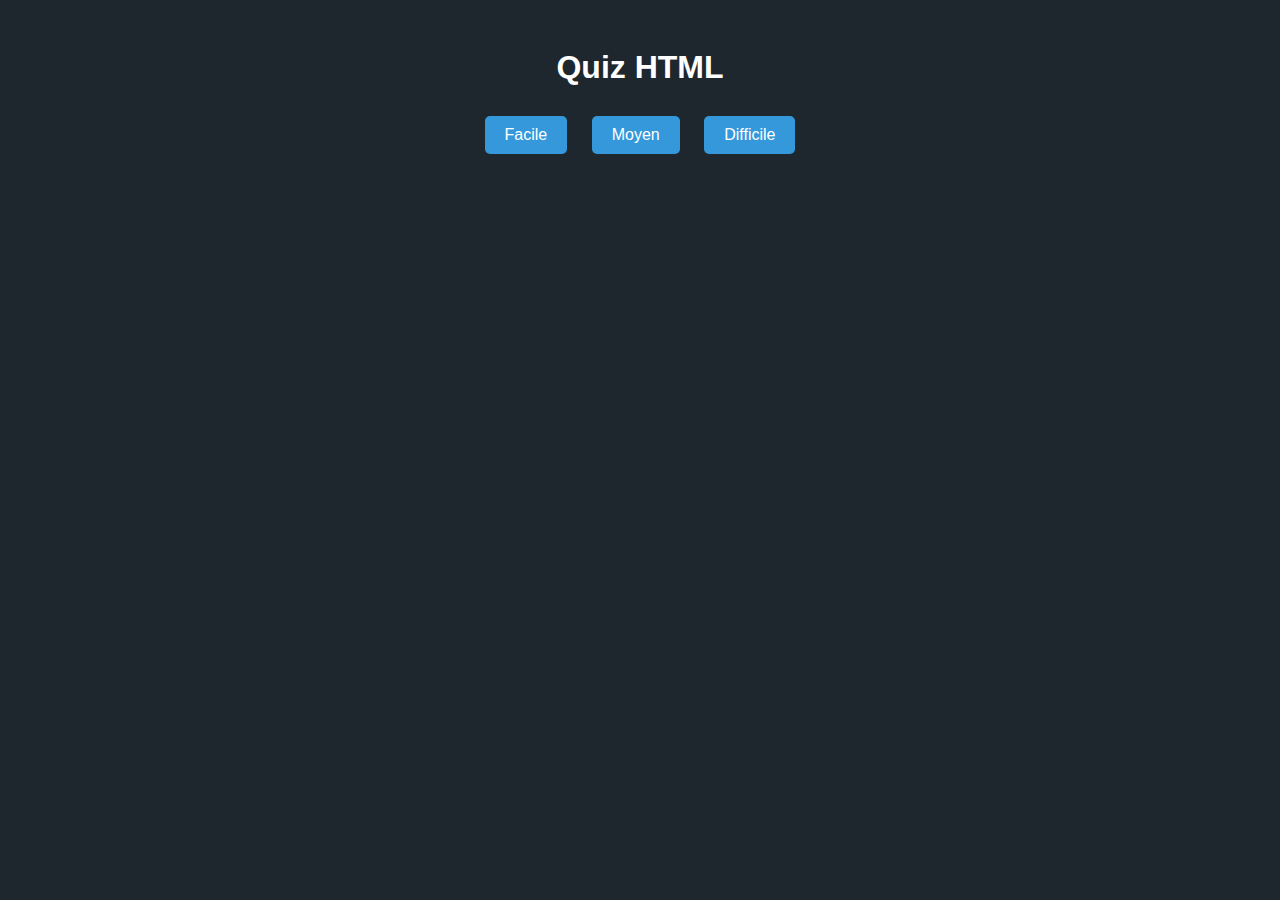
<file: quiz.html>
<!DOCTYPE html>
<html lang="fr">
<head>
  <meta charset="UTF-8">
  <meta name="viewport" content="width=device-width, initial-scale=1">
  <title>Quiz HTML</title>
  <style>
    body {
      font-family: Arial, sans-serif;
      background: #1e272e;
      color: #fff;
      padding: 20px;
      text-align: center;
    }
    h1 {
      margin-bottom: 20px;
    }
    button {
      padding: 10px 20px;
      margin: 10px;
      font-size: 16px;
      border: none;
      border-radius: 5px;
      cursor: pointer;
    }
    .level-btn {
      background-color: #3498db;
      color: white;
    }
    .answer {
      display: block;
      margin: 10px auto;
      background-color: #34495e;
      color: white;
      width: 80%;
    }
    .answer:hover {
      background-color: #1abc9c;
    }
    #question-container, #result-container {
      display: none;
      margin-top: 30px;
    }
    #restart-btn {
      background-color: #e74c3c;
      color: white;
    }
  </style>
</head>
<body>

  <h1>Quiz HTML</h1>
  <div id="level-select">
    <button class="level-btn" data-level="easy">Facile</button>
    <button class="level-btn" data-level="medium">Moyen</button>
    <button class="level-btn" data-level="hard">Difficile</button>
  </div>

  <div id="question-container">
    <h2 id="question"></h2>
    <div id="answers"></div>
  </div>

  <div id="result-container">
    <h2 id="result-message"></h2>
    <button id="restart-btn">Recommencer</button>
  </div>

  <script>
    const allQuestions = {
      easy: [
        { q: "Que signifie HTML ?", a: ["HyperText Markup Language", "Home Tool Markup Language", "Hyperlink Markup Language", "Hyper Tool Markup Language"], correct: 0 },
        { q: "Quelle balise définit un paragraphe ?", a: ["<p>", "<para>", "<text>", "<paragraph>"], correct: 0 },
        { q: "Quelle balise pour insérer une image ?", a: ["<img>", "<image>", "<src>", "<pic>"], correct: 0 },
        { q: "Quel attribut définit une image ?", a: ["src", "href", "alt", "link"], correct: 0 },
        { q: "Quelle balise crée un lien ?", a: ["<a>", "<link>", "<href>", "<url>"], correct: 0 },
        { q: "Quel attribut donne un texte alternatif à une image ?", a: ["alt", "title", "src", "caption"], correct: 0 },
        { q: "Quelle balise permet une liste non ordonnée ?", a: ["<ul>", "<ol>", "<li>", "<list>"], correct: 0 },
        { q: "Quelle balise HTML pour un titre principal ?", a: ["<h1>", "<title>", "<head>", "<header>"], correct: 0 },
        { q: "Comment insérer un commentaire en HTML ?", a: ["<!-- comment -->", "// comment", "# comment", "/* comment */"], correct: 0 },
        { q: "Quelle balise représente un saut de ligne ?", a: ["<br>", "<hr>", "<line>", "<space>"], correct: 0 },
        { q: "Balise pour le contenu principal ?", a: ["<main>", "<body>", "<center>", "<container>"], correct: 0 },
        { q: "Balise pour regrouper du contenu visuellement ?", a: ["<div>", "<group>", "<container>", "<section>"], correct: 0 }
      ],
      medium: [
        { q: "Balise pour regrouper du texte en ligne ?", a: ["<span>", "<div>", "<section>", "<article>"], correct: 0 },
        { q: "Balise qui contient les métadonnées ?", a: ["<head>", "<meta>", "<body>", "<title>"], correct: 0 },
        { q: "Balise pour un tableau ?", a: ["<table>", "<grid>", "<div>", "<tab>"], correct: 0 },
        { q: "Balise pour cellule de tableau ?", a: ["<td>", "<th>", "<tr>", "<cell>"], correct: 0 },
        { q: "Attribut pour appliquer une classe CSS ?", a: ["class", "style", "id", "css"], correct: 0 },
        { q: "Balise pour une liste ordonnée ?", a: ["<ol>", "<ul>", "<li>", "<list>"], correct: 0 },
        { q: "Balise d’en-tête de tableau ?", a: ["<th>", "<td>", "<tr>", "<header>"], correct: 0 },
        { q: "Balise pour section de page ?", a: ["<section>", "<div>", "<group>", "<box>"], correct: 0 },
        { q: "Balise pour navigation ?", a: ["<nav>", "<header>", "<menu>", "<bar>"], correct: 0 },
        { q: "Attribut pour identifier un élément ?", a: ["id", "class", "name", "data"], correct: 0 },
        { q: "Attribut pour lien dans nouvel onglet ?", a: ["target", "href", "open", "new"], correct: 0 }
      ],
      hard: [
        { q: "Balise HTML5 pour contenu indépendant ?", a: ["<article>", "<section>", "<div>", "<aside>"], correct: 0 },
        { q: "Balise pour intégrer une vidéo ?", a: ["<video>", "<media>", "<embed>", "<movie>"], correct: 0 },
        { q: "Quel attribut améliore l’accessibilité ?", a: ["aria-label", "role", "tabindex", "alt"], correct: 0 },
        { q: "Balise pour audio ?", a: ["<audio>", "<sound>", "<media>", "<track>"], correct: 0 },
        { q: "Quel attribut indique la langue de la page ?", a: ["lang", "locale", "language", "data-lang"], correct: 0 },
        { q: "Balise pour groupe d’images et légendes ?", a: ["<figure>", "<group>", "<imgbox>", "<div>"], correct: 0 },
        { q: "Balise pour scripts JavaScript ?", a: ["<script>", "<js>", "<code>", "<javascript>"], correct: 0 },
        { q: "Attribut HTML pour champ obligatoire ?", a: ["required", "must", "mandatory", "validate"], correct: 0 },
        { q: "Balise pour zone de formulaire ?", a: ["<form>", "<input>", "<field>", "<area>"], correct: 0 },
        { q: "Attribut HTML pour bouton radio sélectionné ?", a: ["checked", "selected", "active", "enabled"], correct: 0 },
        { q: "Balise pour info complémentaire ?", a: ["<aside>", "<extra>", "<note>", "<footer>"], correct: 0 }
      ]
    };

    const levelButtons = document.querySelectorAll('.level-btn');
    const questionContainer = document.getElementById('question-container');
    const questionEl = document.getElementById('question');
    const answersEl = document.getElementById('answers');
    const resultContainer = document.getElementById('result-container');
    const resultMessage = document.getElementById('result-message');
    const restartBtn = document.getElementById('restart-btn');
    const levelSelect = document.getElementById('level-select');

    let currentQuestions = [];
    let currentIndex = 0;

    levelButtons.forEach(btn => {
      btn.addEventListener('click', () => {
        const level = btn.dataset.level;
        currentQuestions = shuffle([...allQuestions[level]]).slice(0, 10); // Mélanger et prendre 10
        currentIndex = 0;
        levelSelect.style.display = 'none';
        resultContainer.style.display = 'none';
        questionContainer.style.display = 'block';
        showQuestion();
      });
    });

    function shuffle(array) {
      for (let i = array.length - 1; i > 0; i--) {
        const j = Math.floor(Math.random() * (i + 1));
        [array[i], array[j]] = [array[j], array[i]];
      }
      return array;
    }

    function showQuestion() {
      const current = currentQuestions[currentIndex];
      questionEl.textContent = `${currentIndex + 1}. ${current.q}`;
      answersEl.innerHTML = '';

      const shuffledAnswers = shuffle(current.a.map((text, index) => ({ text, index })));

      shuffledAnswers.forEach(ans => {
        const btn = document.createElement('button');
        btn.className = 'answer';
        btn.textContent = ans.text;
        btn.onclick = () => handleAnswer(ans.index, current.correct);
        answersEl.appendChild(btn);
      });
    }

    function handleAnswer(selected, correct) {
      if (selected === correct) {
        currentIndex++;
        if (currentIndex < currentQuestions.length) {
          showQuestion();
        } else {
          showResult(true);
        }
      } else {
        showResult(false);
      }
    }

    function showResult(success) {
      questionContainer.style.display = 'none';
      resultMessage.textContent = success
        ? "🎉 Bravo ! Vous avez terminé toutes les questions sans erreur !"
        : "❌ Mauvaise réponse ! Cliquez sur Recommencer.";
      resultContainer.style.display = 'block';
    }

    restartBtn.addEventListener('click', () => {
      resultContainer.style.display = 'none';
      levelSelect.style.display = 'block';
    });
  </script>
</body>
</html>
</file>
